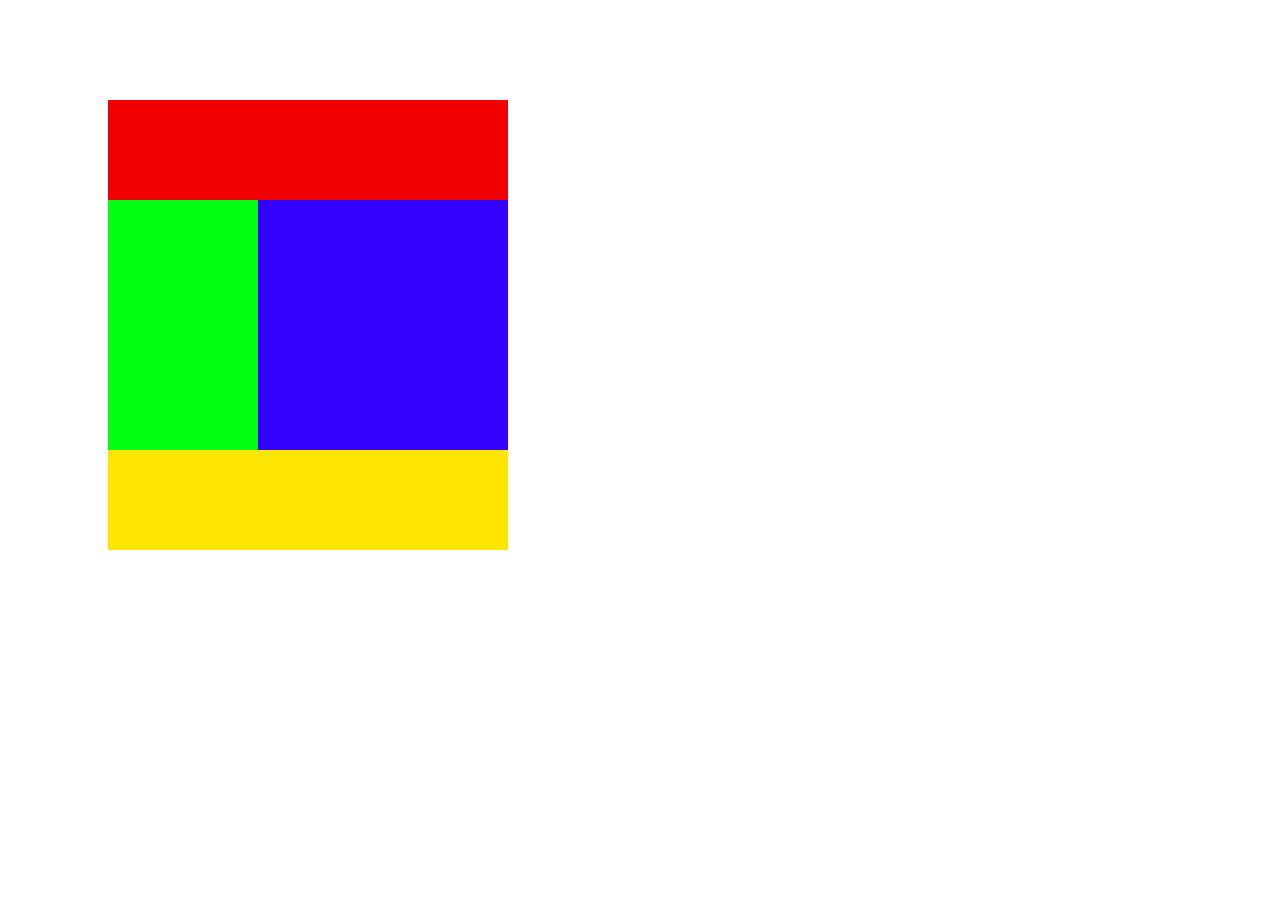
<file: DIVパズル/index.html>
<!DOCTYPE html>
<html lang="en">
<head>
  <meta charset="UTF-8">
  <meta name="viewport" content="width=device-width, initial-scale=1.0">
  <title>Document</title>
  <link rel="stylesheet" href="./CSS/style.css">
</head>
<body>
  <main>
    <div class="main">
      <div class="red-box"></div>
      <div class="clearfix">
      <div class="lightgreen-box"></div>
      <div class="blue-box"></div>
      </div>
      <div class="yellow-box"></div>
    </div>
  </main>
</body>
</html>
</file>
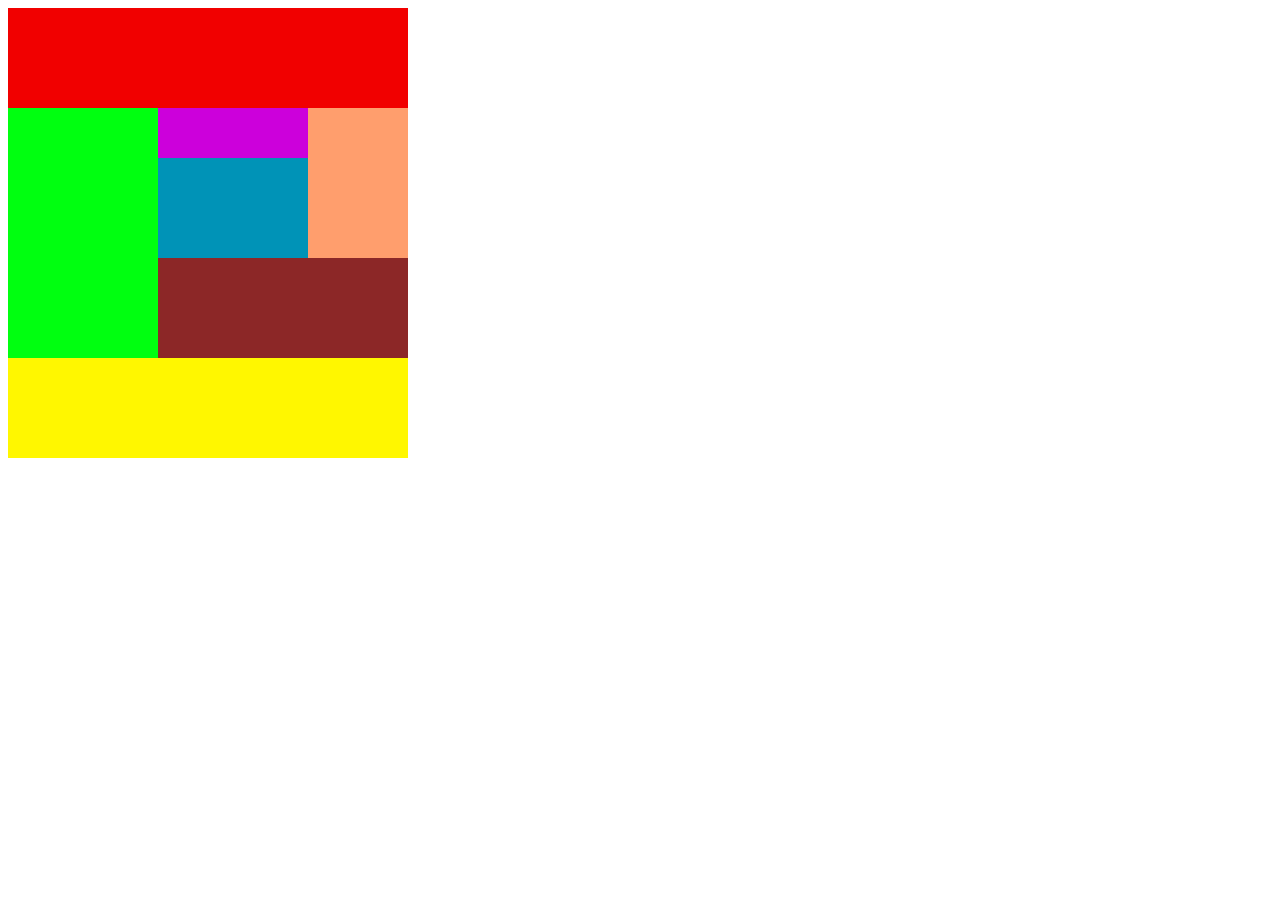
<file: DIVパズル中級/index.html>
<!DOCTYPE html>
<html lang="en">

<head>
  <meta charset="UTF-8">
  <meta name="viewport" content="width=device-width, initial-scale=1.0">
  <title>divパズル中級</title>
  <link rel="stylesheet" href="./CSS/style.css">
</head>

<body>
  <main>
    <div class="first">
      <div class="red-box"></div>
      <div class="clearfix">
        <div class="lightgreen-box"></div>
        <div class="second">
          <div class="clearfix">
            <div class="second-top-left">
              <div class="lightpurple-box"></div>
              <div class="skyblue-box"></div>
            </div>
            <div class="beige-box"></div>
          </div>
          <div class="brown-box"></div>
        </div>
      </div>
      <div class="yellow-box"></div>
  </main>
</body>

</html>
</file>
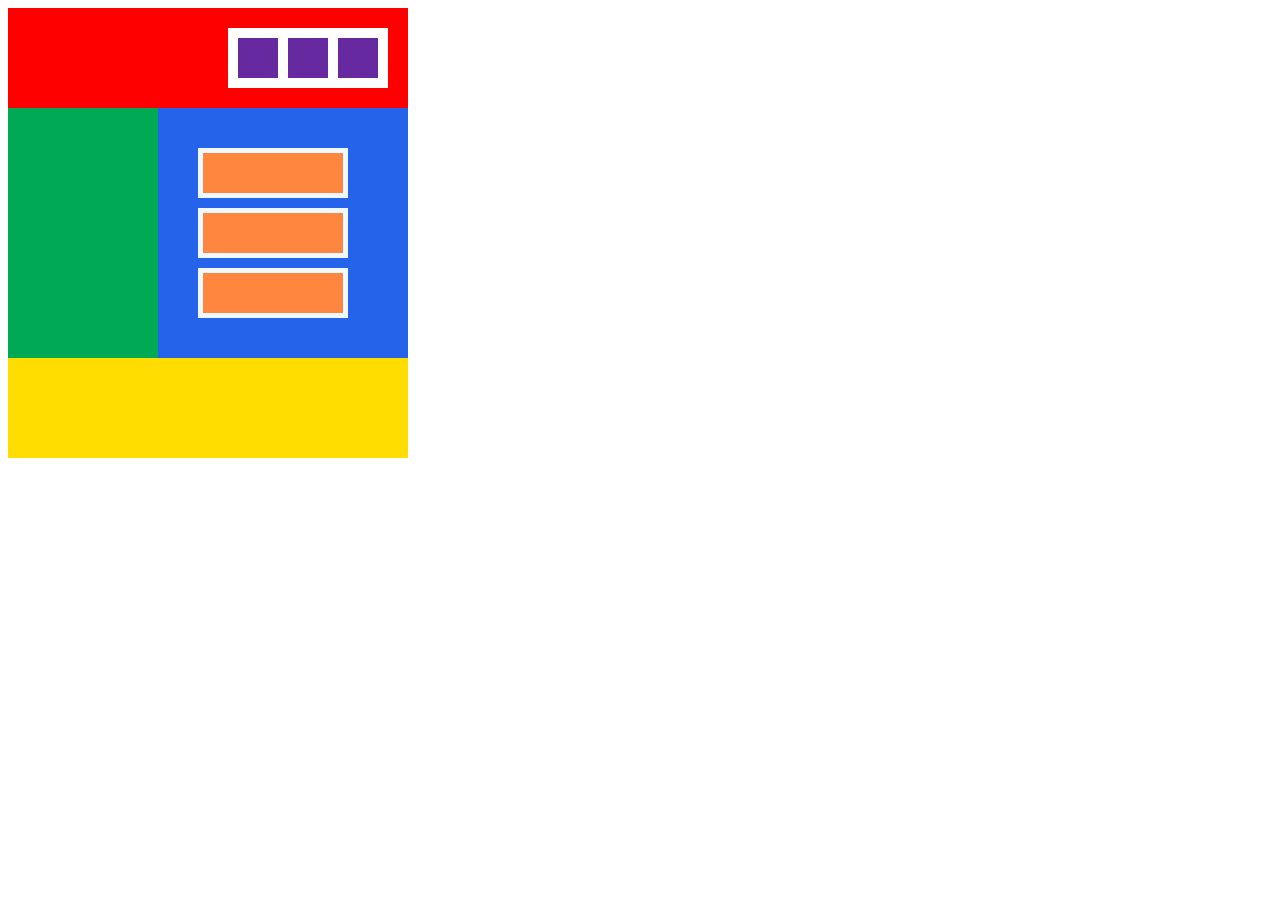
<file: 小テスト Divpazzle/index.html>
<!DOCTYPE html>
<html lang="en">

<head>
  <meta charset="UTF-8">
  <meta name="viewport" content="width=device-width, initial-scale=1.0">
  <title>Div Pazzle</title>
  <link rel="stylesheet" href="CSS/style.css">
</head>

<body>
  <div class="red-box">
    <div class="white-box">
      <div class="purple-box1"></div>
      <div class="purple-box1"></div>
      <div class="purple-box1"></div>
    </div>
  </div>
  <div class="second-box">
    <div class="green-box"></div>
    <div class="blue-box">
      <div class="orange-box1"></div>
      <div class="orange-box1"></div>
      <div class="orange-box1"></div>
    </div>
  </div>
  <div class="yellow-box"></div>

</body>

</html>
</file>
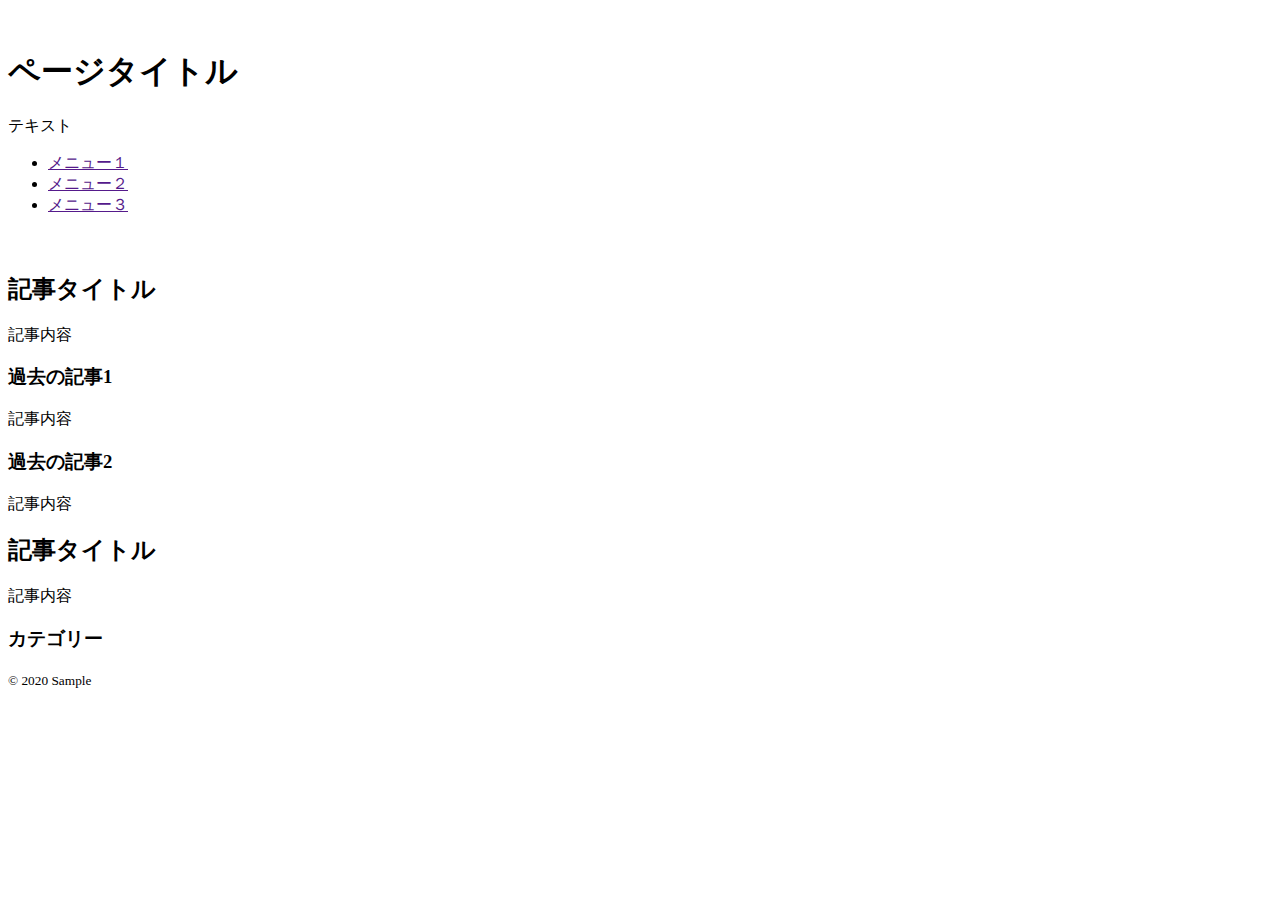
<file: グループ化.html/group.html>
<!DOCTYPE html>
<html lang="en">
<head>
  <meta charset="UTF-8">
  <meta name="viewport" content="width=, initial-scale=1.0">
  <title>グループ化</title>
</head>
<body>
　<header>
   <h1>ページタイトル</h1>
   <p>テキスト</p>
   <nav>
    <ul>
      <li><a href=""#>メニュー１</a></li>
      <li><a href=""#>メニュー２</a></li>
      <li><a href=""#>メニュー３</a></li>
    </ul>
   </nav>
　</header>
<article>
  <h2>記事タイトル</h2>
  <p>記事内容</p>
</article>
<section>
  <h3>過去の記事1</h3>
  <p>記事内容</p>
  <h3>過去の記事2</h3>
  <p>記事内容</p>
  </section>
  <main>
    <article>
    <h2>記事タイトル</h2>
    <p>記事内容</p>
    </article>
    </main>
    <aside>
    <h3>カテゴリー</h3>
    </aside>
    <footer>
    <p><small>&copy; 2020 Sample</small></p>
    </footer>
</html>
</file>
<file: DIVパズル/CSS/style.css>
.clearfix::after {
  content: "";
  display: block;
  clear: both;
}


.main {
  width: 400px;
  height: 450px;
  margin: 100px;
}

.red-box {
  height: 100px;
  width: 400px;
  background: #f10000;
}

.lightgreen-box {
  width: 150px;
  height: 250px;
  background: #00ff10;
  float: left;
}

.blue-box {
  width: 250px;
  height: 250px;
  background: #3300ff;
  float: left;
}

.yellow-box {
  height: 100px;
  width: 400px;
  background: #ffe600;
}
</file>
<file: DIVパズル中級/CSS/style.css>
.clearfix::after {
  content: "";
  display: block;
  clear: both;
}

.second {
  float: left;
}

.first {
  width: 400px;
  height: 450px;
}

.red-box {
  height: 100px;
  background: #f10000;
}

.lightgreen-box {
  width: 150px;
  height: 250px;
  background: #00ff10;
  float: left;
}

.lightpurple-box {
  width: 150px;
  height: 50px;
  background: #cc00db;
}

.skyblue-box {
  width: 150px;
  height: 100px;
  background: #0093b7;
}

.beige-box {
  height: 150px;
  width: 100px;
  background: #ff9e6d;
  float: left;
}

.brown-box {
  height: 100px;
  width: 250px;
  background: #8c2727;
}

.yellow-box {
  height: 100px;
  background: #fff700;
}

.second-top-left {
  float: left;
}
</file>
<file: 小テスト Divpazzle/CSS/style.css>
.red-box {
  width: 400px;
  height: 100px;
  background-color: #f00;
  position: relative;
}

.white-box {
  background-color: white;
  display: flex;
  position: absolute;
  top: 20px; 
  right: 20px; 
  padding-top: 10px;
  padding-right: 10px;
  padding-bottom: 10px;
}

.purple-box1 {
  width: 40px;
  height: 40px;
  margin-left: 10px;
  background-color: #6729a0;
}

.green-box {
  width: 150px;
  height: 250px;
  background-color: #0a5;
}

.blue-box {
  width: 250px;
  height: 250px;
  background-color: #2563eb;
}

.orange-box1:first-child {
  margin-top: 40px;
  margin-left: 40px;
}

.orange-box1 {
  width: 140px;
  height: 40px;
  background-color: #ff863f;
  margin-top: 10px;
  margin-left: 40px;
  border: 5px solid;
  border-color: aliceblue;
}

.yellow-box {
  width: 400px;
  height: 100px;
  background-color: #fd0;
}

.second-box{
  display: flex;
}
</file>
